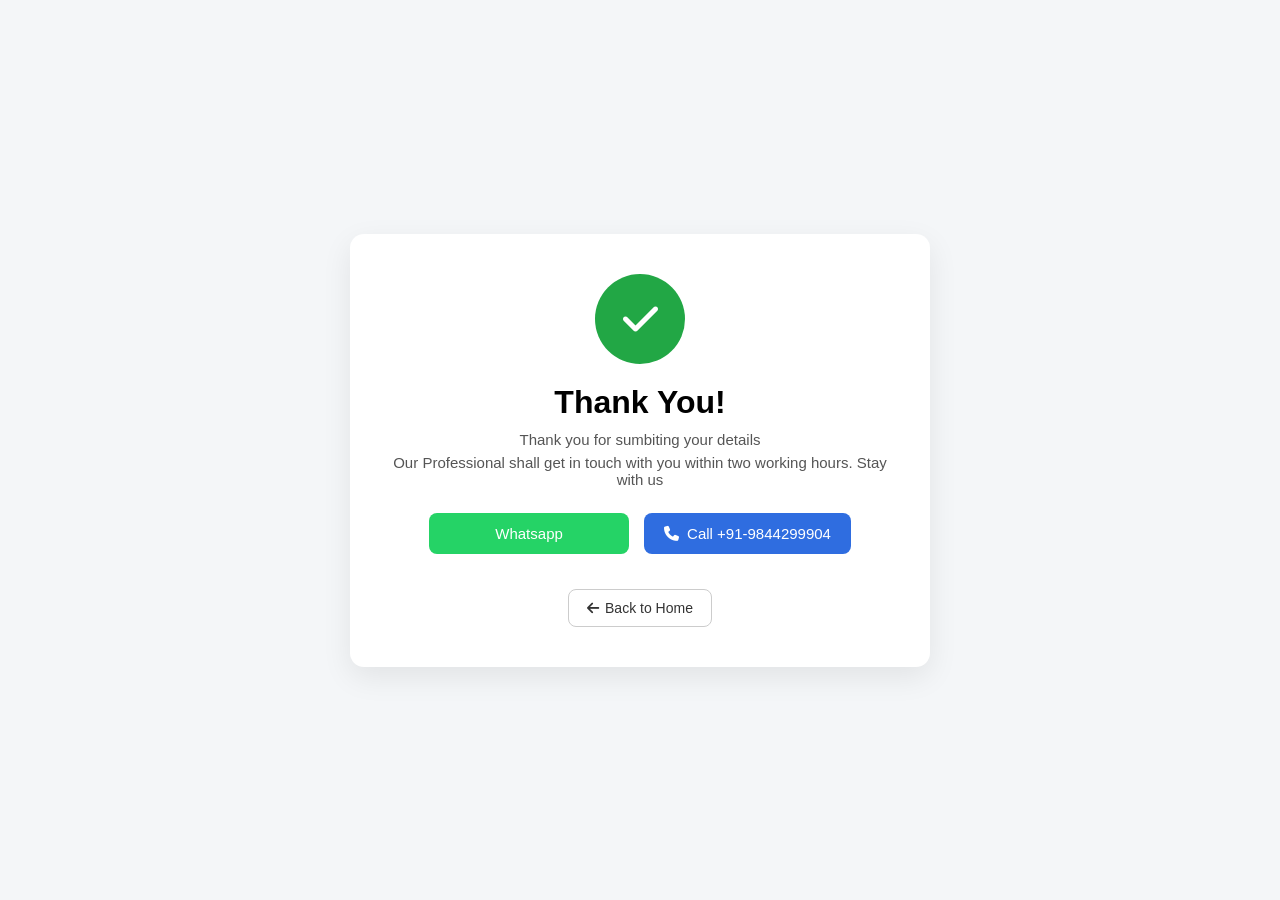
<file: thank-you.html>
<!DOCTYPE html>
<html lang="en">

<head>
    <meta charset="UTF-8">
    <meta http-equiv="X-UA-Compatible" content="IE=edge">
    <meta name="viewport" content="width=device-width, initial-scale=1.0">
    <title>Thank You</title>


    <!-- Font Awesome for icons -->
    <link rel="stylesheet" href="https://cdnjs.cloudflare.com/ajax/libs/font-awesome/6.5.1/css/all.min.css">
   <!-- Google tag (gtag.js) -->
<script async src="https://www.googletagmanager.com/gtag/js?id=AW-17895525653"></script>
<script>
  window.dataLayer = window.dataLayer || [];
  function gtag(){dataLayer.push(arguments);}
  gtag('js', new Date());

  gtag('config', 'AW-17895525653');
</script>


<!-- Event snippet for Godrej Vrikshya conversion page -->
<script>
  gtag('event', 'conversion', {'send_to': 'AW-17895525653/PkKqCMnCx-sbEJWaoNVC'});
</script>

</head>


<body>

    <div class="thank_box">

        <div class="success-icon">
            <i class="fa-solid fa-check"></i>
        </div>

        <h1>Thank You!</h1>

        <p>Thank you for sumbiting your details</p>
        <p>Our Professional shall get in touch with you within two working hours. Stay with us</p>


             <div class="btn-group">
           

      <a href="https://api.whatsapp.com/send?phone=919910111300 &amp;text=Hello, Godrej Vrikshya Gurgaon  Get in touch with me my name is"
                     target="_blank" class="btn btn-whatsapp">Whatsapp</a>

            <a href="tel:+919844299904" class="btn btn-call">
                <i class="fa-solid fa-phone"></i> Call +91-9844299904
            </a>
        </div>

        <a href="index.html" class="btn-back">
            <i class="fa-solid fa-arrow-left"></i> Back to Home
        </a>

    </div>




    <style>
        body{
            margin:0;
            min-height:100vh;
            display:flex;
            align-items:center;
            justify-content:center;
            background:#f4f6f8;
            font-family: Arial, Helvetica, sans-serif;
        }

        .thank_box{
            background:#fff;
            max-width:520px;
            width:100%;
            padding:40px 30px;
            text-align:center;
            border-radius:14px;
            box-shadow:0 10px 30px rgba(0,0,0,0.08);
        }

        .success-icon{
            width:90px;
            height:90px;
            background:#22a745;
            border-radius:50%;
            display:flex;
            align-items:center;
            justify-content:center;
            margin:0 auto 20px;
        }

        .success-icon i{
            color:#fff;
            font-size:40px;
        }

        .thank_box h1{
            margin:10px 0;
            font-size:32px;
        }

        .thank_box p{
            color:#555;
            margin:6px 0;
            font-size:15px;
        }

        .btn-group{
            display:flex;
            gap:15px;
            justify-content:center;
            margin:25px 0;
            flex-wrap:wrap;
        }

        .btn{
            display:flex;
            align-items:center;
            gap:8px;
            padding:12px 20px;
            border-radius:8px;
            color:#fff;
            font-size:15px;
            text-decoration:none;
            min-width:160px;
            justify-content:center;
        }

        .btn-whatsapp{
            background:#25D366;
        }

        .btn-call{
            background:#2f6de0;
        }

        .btn-back{
            margin-top:10px;
            display:inline-flex;
            align-items:center;
            gap:6px;
            padding:10px 18px;
            border:1px solid #ccc;
            border-radius:8px;
            color:#333;
            text-decoration:none;
            font-size:14px;
            background:#fff;
        }

        @media(max-width:480px){
            .btn{
                width:100%;
            }
        }
    </style>
    

</body>
</html>
</file>
